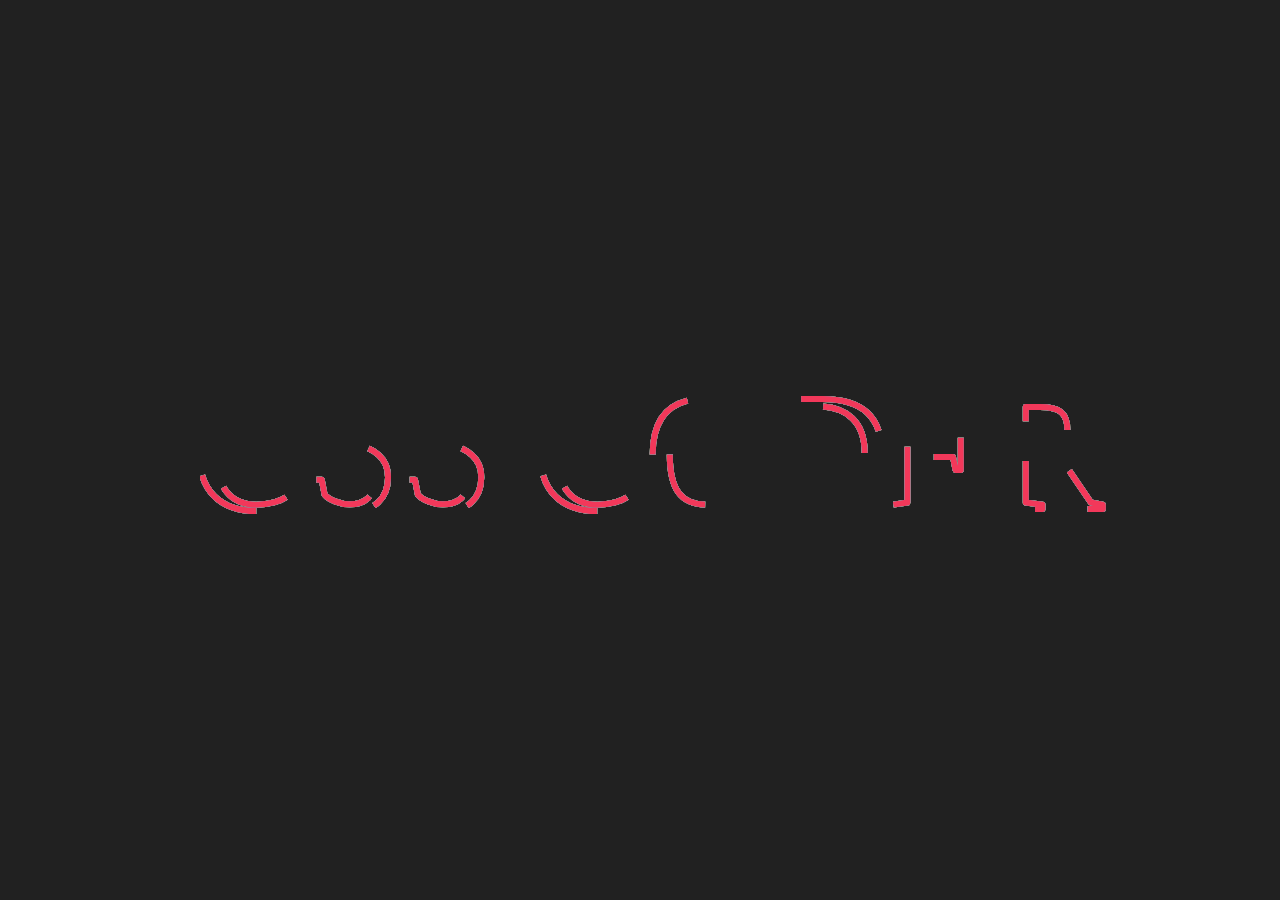
<file: abc.html>
<!DOCTYPE html>
<html>
<head>
	<title>abc</title>
</head>
<body>
	<link rel="stylesheet" type="text/css" href="abc.css">
	<svg veiwBox="0 0 1320 300">
		<symbol id="s-text">
			<text text-anchor="middle" x="35%" y="50%" dy=".35em">
				CSS CODER
			</text>
		</symbol>

		<use xlink:href="#s-text" class="text"></use>
		<use xlink:href="#s-text" class="text"></use>
		<use xlink:href="#s-text" class="text"></use>
		<use xlink:href="#s-text" class="text"></use>
		<use xlink:href="#s-text" class="text"></use>
	</svg>
</body>
</html>
</file>
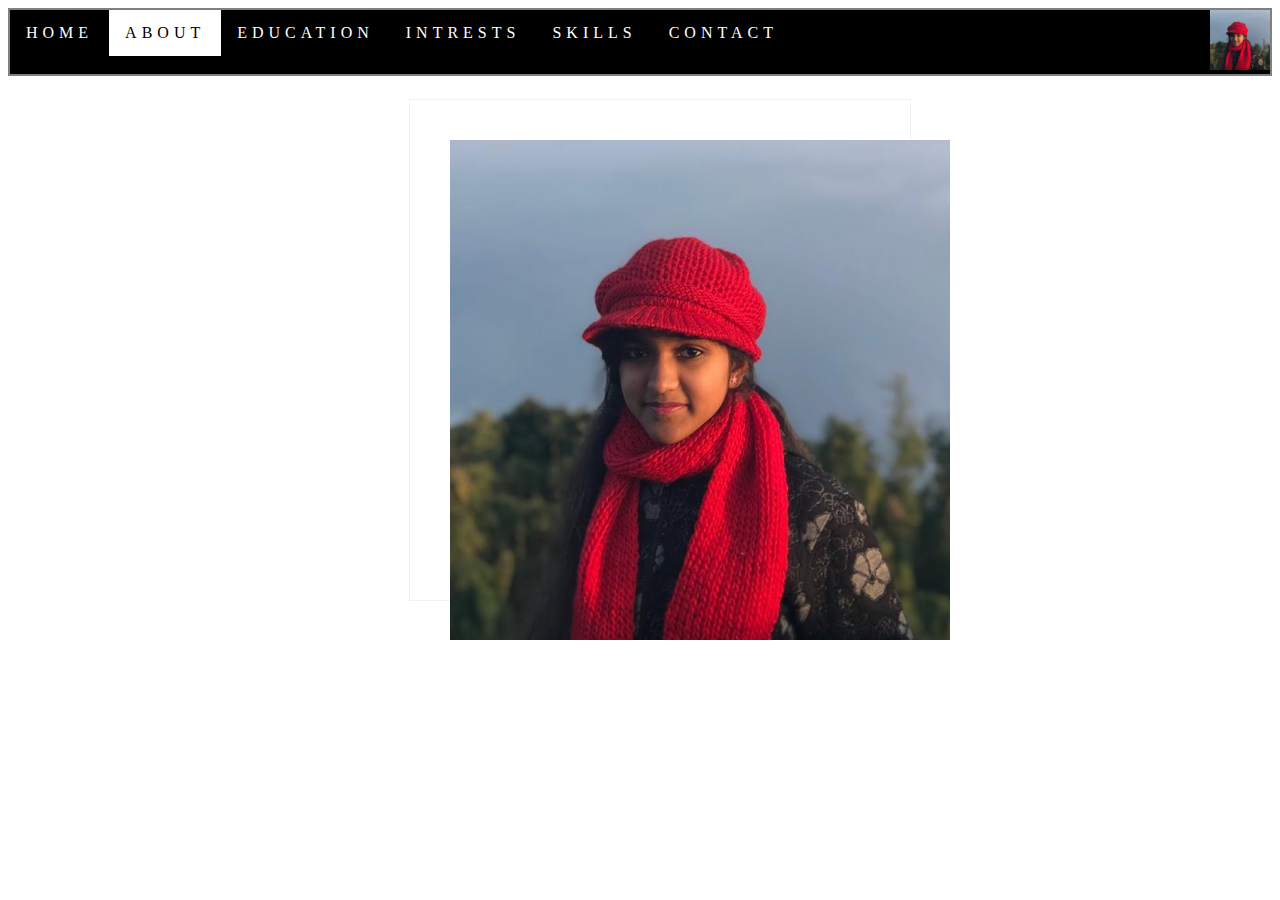
<file: ABOUT.html>
<!DOCTYPE html>
<html>
<head>
	<title>ABOUT</title>

	

	<link href="https://fonts.googleapis.com/css2?family=Teko:wght@300;400&display=swap" rel="stylesheet">

	<meta charset="utf-8">
    <meta name="viewport" content="width=device-width, initial-scale=1, shrink-to-fit=no">

	<link rel="stylesheet" href="https://stackpath.bootstrapcdn.com/bootstrap/4.5.0/css/bootstrap.min.css" integrity="sha384-9aIt2nRpC12Uk9gS9baDl411NQApFmC26EwAOH8WgZl5MYYxFfc+NcPb1dKGj7Sk" crossorigin="anonymous">

</head>
<body>
<link rel="stylesheet" href="ABOUT.css">
	<ul>
  <li><a href="PORTFOLIO.html">HOME</a></li>
  <li><a class="activ" href="ABOUT.html">ABOUT</a></li>
  <li><a href="EDUCATION.html">EDUCATION</a></li>
  <li><a href="INTRESTS.html">INTRESTS</a></li>
  <li><a href="SKILLS.html">SKILLS</a></li>
  <li><a href="CONTACT.html">CONTACT</a></li>
  <li style="float:right"><img src="me.jfif" height="60px"; width="60px"></li>
   </ul>
<center>
   <table>
   	<tr>
   		<td>

   <div>

	<div class="flip-box">
  <div class="flip-box-inner">
    <div class="flip-box-front">
      <img src="me.jfif" style="width:500px;height:500px">
    </div>
    <div class="flip-box-back">
      <h4 style="font-size: 80px">Akshaya Kuncham</h4>
      <p>I currently finished class 10 <br>
      	in Carmel School.<br>

		I love Computer Science.</p>
    </div>
  </div>
</div>
</td>
   	</tr>
   	</center>

</div>
		<script src="https://code.jquery.com/jquery-3.5.1.slim.min.js" integrity="sha384-DfXdz2htPH0lsSSs5nCTpuj/zy4C+OGpamoFVy38MVBnE+IbbVYUew+OrCXaRkfj" crossorigin="anonymous"></script>
<script src="https://cdn.jsdelivr.net/npm/popper.js@1.16.0/dist/umd/popper.min.js" integrity="sha384-Q6E9RHvbIyZFJoft+2mJbHaEWldlvI9IOYy5n3zV9zzTtmI3UksdQRVvoxMfooAo" crossorigin="anonymous"></script>
<script src="https://stackpath.bootstrapcdn.com/bootstrap/4.5.0/js/bootstrap.min.js" integrity="sha384-OgVRvuATP1z7JjHLkuOU7Xw704+h835Lr+6QL9UvYjZE3Ipu6Tp75j7Bh/kR0JKI" crossorigin="anonymous"></script>

</body>
</html>
</file>
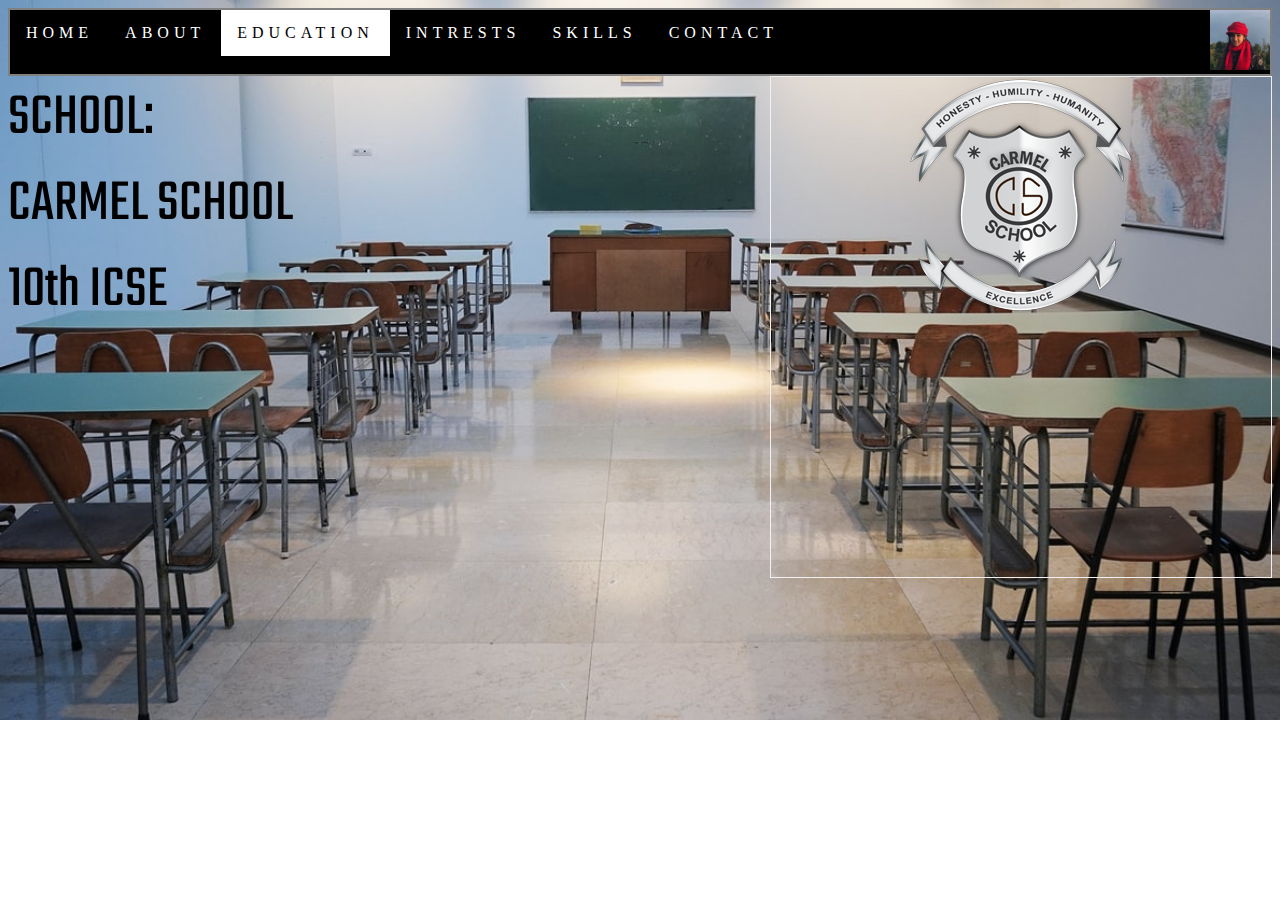
<file: EDUCATION.html>
<!DOCTYPE html>
<html>
<head>
	<title>EDUCATION</title>
	<link rel="stylesheet" href="EDUCATION.css">
	
	<link href="https://fonts.googleapis.com/css2?family=Teko:wght@300;400&display=swap" rel="stylesheet">

</head>
<body>

	<ul>
  <li><a href="PORTFOLIO.html">HOME</a></li>
  <li><a href="ABOUT.html">ABOUT</a></li>
  <li><a class="activ" href="EDUCATION.html">EDUCATION</a></li>
  <li><a href="INTRESTS.html">INTRESTS</a></li>
  <li><a href="SKILLS.html">SKILLS</a></li>
  <li><a href="CONTACT.html">CONTACT</a></li>
  <li style="float:right"><img src="me.jfif" height="60px"; width="60px"></li>
   </ul>

   <div class="flip-box" style="float:right">
  <div class="flip-box-inner">
    <div class="flip-box-front">
      <img class="cs" src="cs.png">
    </div>
    <div class="flip-box-back">
      <h4 style="font-size: 40px">CARMEL SCHOOL</h4>
      <p><img src="carmel.jpg" height="300px"; width="300px"></p>
    </div>
  </div>
</div>
</td>
   	</tr>
   	</center>

	

	<div class="sc">

	SCHOOL:<br>
	CARMEL SCHOOL<br>
	10th ICSE
	<br><br><br>

	</div>

</body>
</html>
</file>
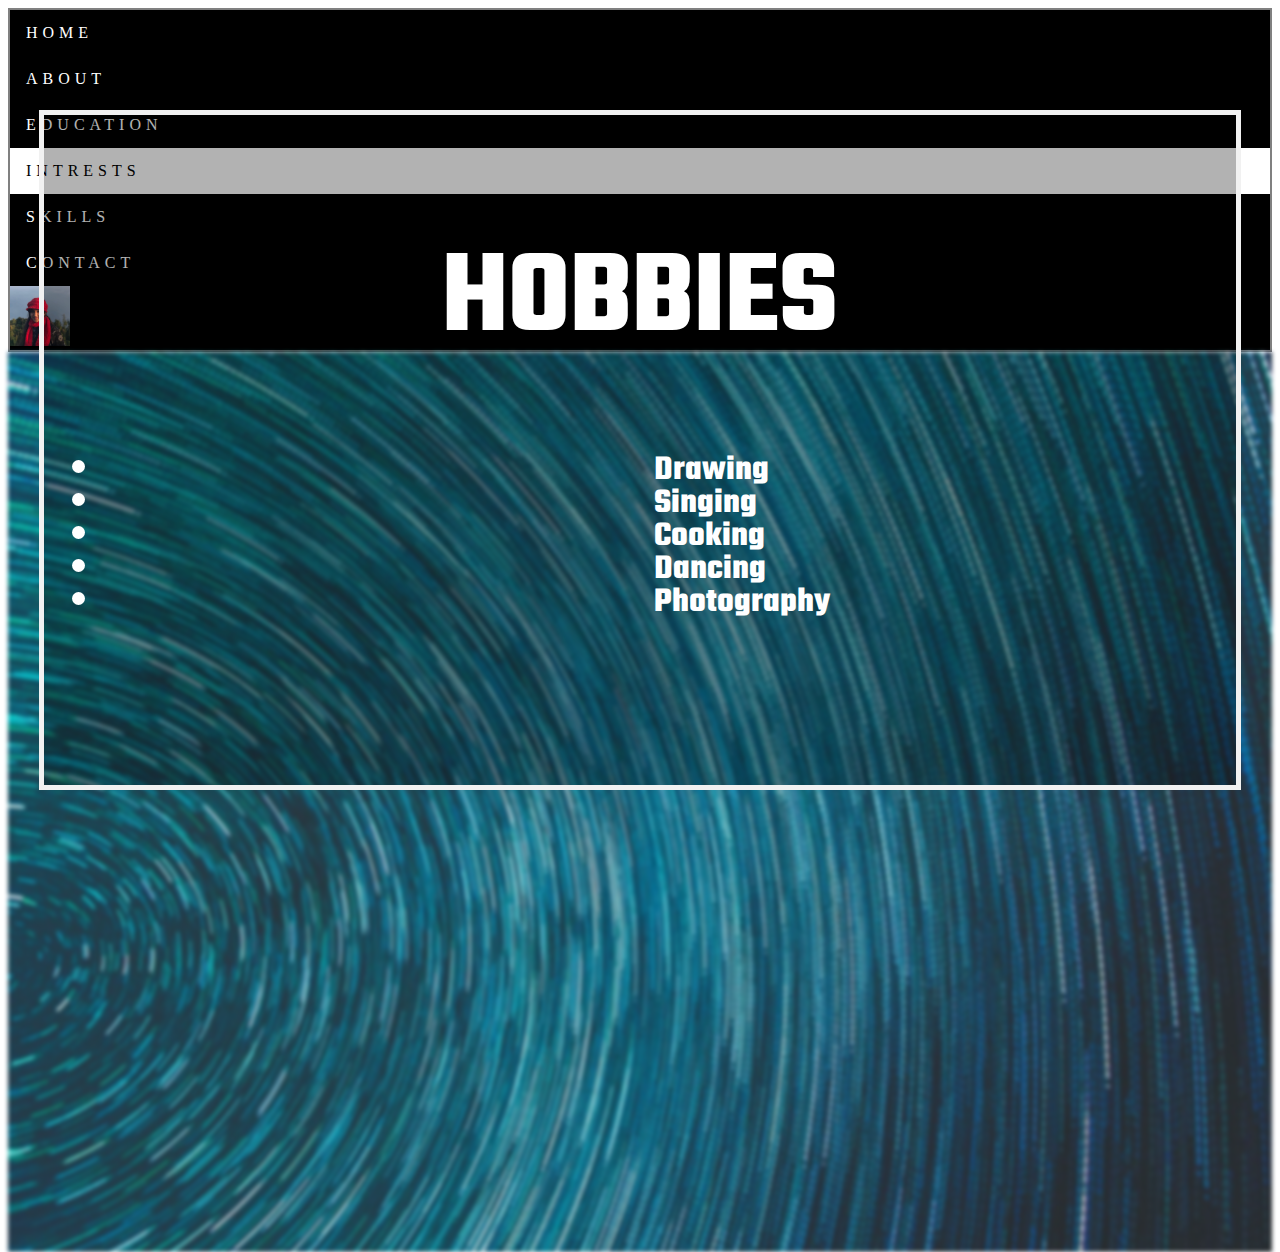
<file: INTRESTS.html>
<!DOCTYPE html>
<html>
<head>
	<title>INTRESTS</title>

	<link href="https://fonts.googleapis.com/css2?family=Teko:wght@300;400&display=swap" rel="stylesheet">

	<meta charset="utf-8">
    <meta name="viewport" content="width=device-width, initial-scale=1, shrink-to-fit=no">

	<link rel="stylesheet" href="https://stackpath.bootstrapcdn.com/bootstrap/4.5.0/css/bootstrap.min.css" integrity="sha384-9aIt2nRpC12Uk9gS9baDl411NQApFmC26EwAOH8WgZl5MYYxFfc+NcPb1dKGj7Sk" crossorigin="anonymous">

</head>
<body>
	<link rel="stylesheet" href="INTRESTS.css">

	<ul class="nav">
  <li><a href="PORTFOLIO.html">HOME</a></li>
  <li><a href="ABOUT.html">ABOUT</a></li>
  <li><a href="EDUCATION.html">EDUCATION</a></li>
  <li><a class="activ" href="INTRESTS.html">INTRESTS</a></li>
  <li><a href="SKILLS.html">SKILLS</a></li>
  <li><a href="CONTACT.html">CONTACT</a></li>
  <li><img src="me.jfif" height="60px"; width="60px"></li>
   </ul>

	<div class="bg-image"></div>

	<div class="bg-text">
  <h1>HOBBIES</h1>
  <p>
  	
  	<ul class="list">
  		
		<li>
			<a href="draw.jpg" class="h">
				<h2><b>Drawing</b></h2></a>
		</li>
		<li>
			<a href="sing.jpg" class="h">
			    <h2><b>Singing</b></h2></a>
		</li>
		<li>
			<a href="food.jpg" class="h">
			    <h2><b>Cooking</b></h2></a>
		</li>
		<li>
			<a href="dance.jpg" class="h">
				<h2><b>Dancing</b></h2></a>
		</li>
		<li>
			<a href="ph.jpg" class="h">
				<h2><b>Photography</b></h2></a>
		</li>
		
	</ul>


    </p>
    </div>
	


	<script src="https://code.jquery.com/jquery-3.5.1.slim.min.js" integrity="sha384-DfXdz2htPH0lsSSs5nCTpuj/zy4C+OGpamoFVy38MVBnE+IbbVYUew+OrCXaRkfj" crossorigin="anonymous"></script>
<script src="https://cdn.jsdelivr.net/npm/popper.js@1.16.0/dist/umd/popper.min.js" integrity="sha384-Q6E9RHvbIyZFJoft+2mJbHaEWldlvI9IOYy5n3zV9zzTtmI3UksdQRVvoxMfooAo" crossorigin="anonymous"></script>
<script src="https://stackpath.bootstrapcdn.com/bootstrap/4.5.0/js/bootstrap.min.js" integrity="sha384-OgVRvuATP1z7JjHLkuOU7Xw704+h835Lr+6QL9UvYjZE3Ipu6Tp75j7Bh/kR0JKI" crossorigin="anonymous"></script>


</body>
</html>
</file>
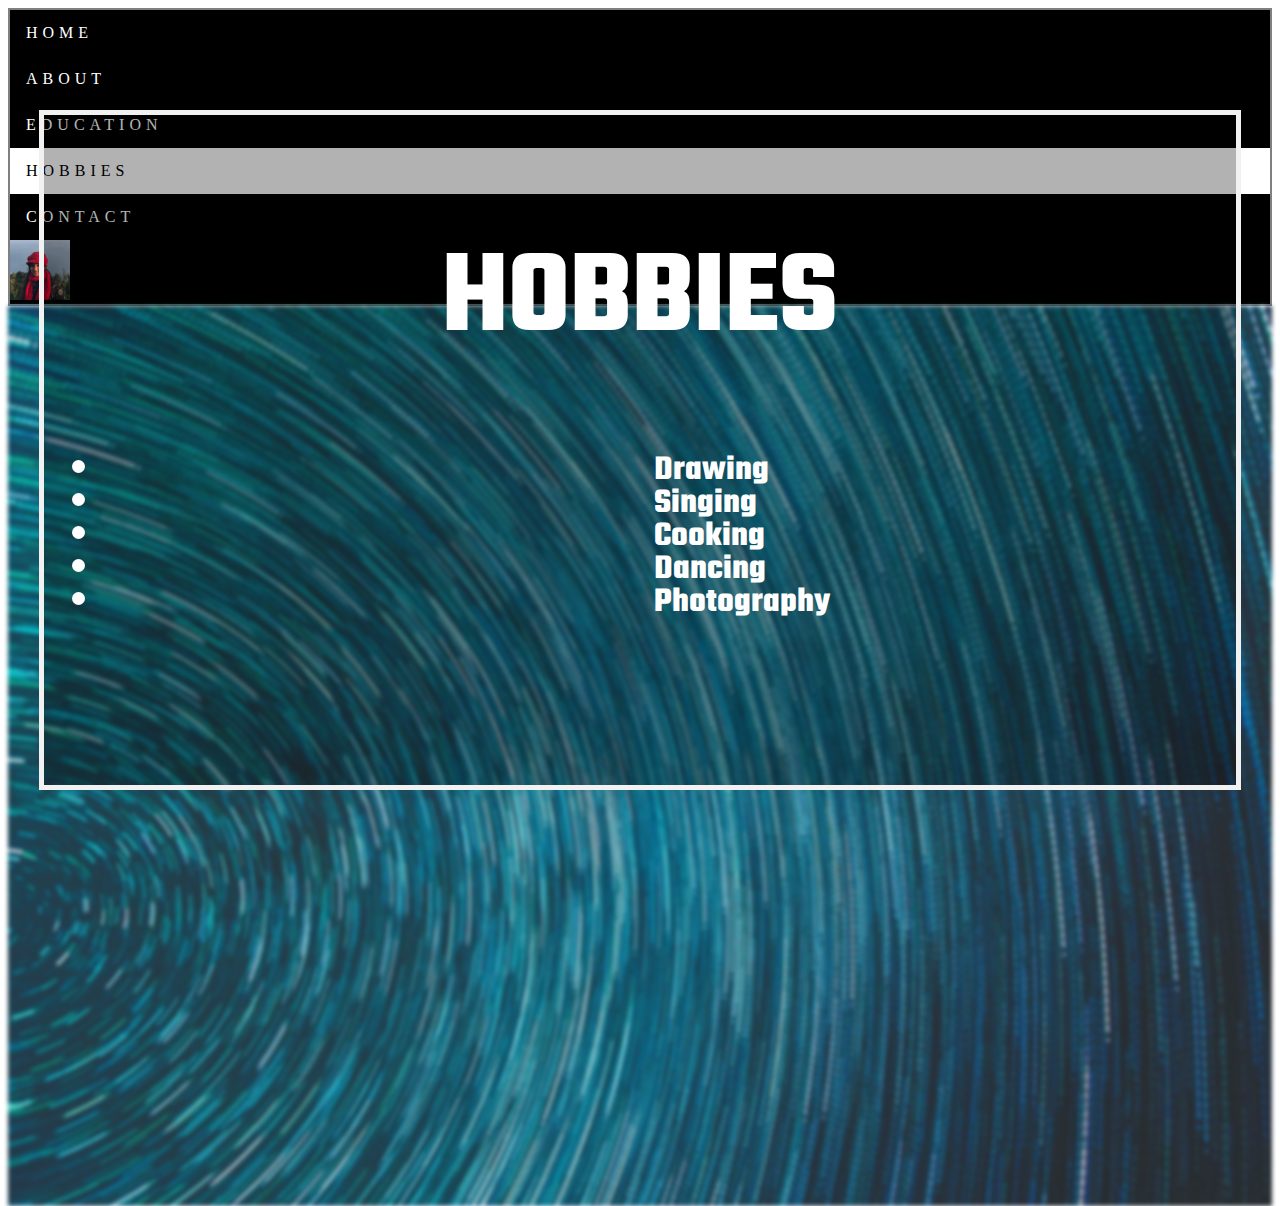
<file: INTRESTS.html.html>
<!DOCTYPE html>
<html>
<head>
	<title>INTRESTS</title>

	<link href="https://fonts.googleapis.com/css2?family=Teko:wght@300;400&display=swap" rel="stylesheet">

	<meta charset="utf-8">
    <meta name="viewport" content="width=device-width, initial-scale=1, shrink-to-fit=no">

	<link rel="stylesheet" href="https://stackpath.bootstrapcdn.com/bootstrap/4.5.0/css/bootstrap.min.css" integrity="sha384-9aIt2nRpC12Uk9gS9baDl411NQApFmC26EwAOH8WgZl5MYYxFfc+NcPb1dKGj7Sk" crossorigin="anonymous">

</head>
<body>
	<link rel="stylesheet" href="INTRESTS.css">

	<ul class="nav">
  <li><a href="PORTFOLIO.html">HOME</a></li>
  <li><a href="ABOUT.html">ABOUT</a></li>
  <li><a href="EDUCATION.html">EDUCATION</a></li>
  <li><a class="activ" href="SKILLS.html">HOBBIES</a></li>
  <li><a href="CONTACT.html">CONTACT</a></li>
  <li><img src="me.jfif" height="60px"; width="60px"></li>
   </ul>

	<div class="bg-image"></div>

	<div class="bg-text">
  <h1>HOBBIES</h1>
  <p>
  	
  	<ul class="list">
  		
		<li>
			<a href="draw.jpg" class="h">
				<h2><b>Drawing</b></h2></a>
		</li>
		<li>
			<a href="sing.jpg" class="h">
			    <h2><b>Singing</b></h2></a>
		</li>
		<li>
			<a href="food.jpg" class="h">
			    <h2><b>Cooking</b></h2></a>
		</li>
		<li>
			<a href="dance.jpg" class="h">
				<h2><b>Dancing</b></h2></a>
		</li>
		<li>
			<a href="ph.jpg" class="h">
				<h2><b>Photography</b></h2></a>
		</li>
		
	</ul>


    </p>
    </div>
	


	<script src="https://code.jquery.com/jquery-3.5.1.slim.min.js" integrity="sha384-DfXdz2htPH0lsSSs5nCTpuj/zy4C+OGpamoFVy38MVBnE+IbbVYUew+OrCXaRkfj" crossorigin="anonymous"></script>
<script src="https://cdn.jsdelivr.net/npm/popper.js@1.16.0/dist/umd/popper.min.js" integrity="sha384-Q6E9RHvbIyZFJoft+2mJbHaEWldlvI9IOYy5n3zV9zzTtmI3UksdQRVvoxMfooAo" crossorigin="anonymous"></script>
<script src="https://stackpath.bootstrapcdn.com/bootstrap/4.5.0/js/bootstrap.min.js" integrity="sha384-OgVRvuATP1z7JjHLkuOU7Xw704+h835Lr+6QL9UvYjZE3Ipu6Tp75j7Bh/kR0JKI" crossorigin="anonymous"></script>


</body>
</html>
</file>
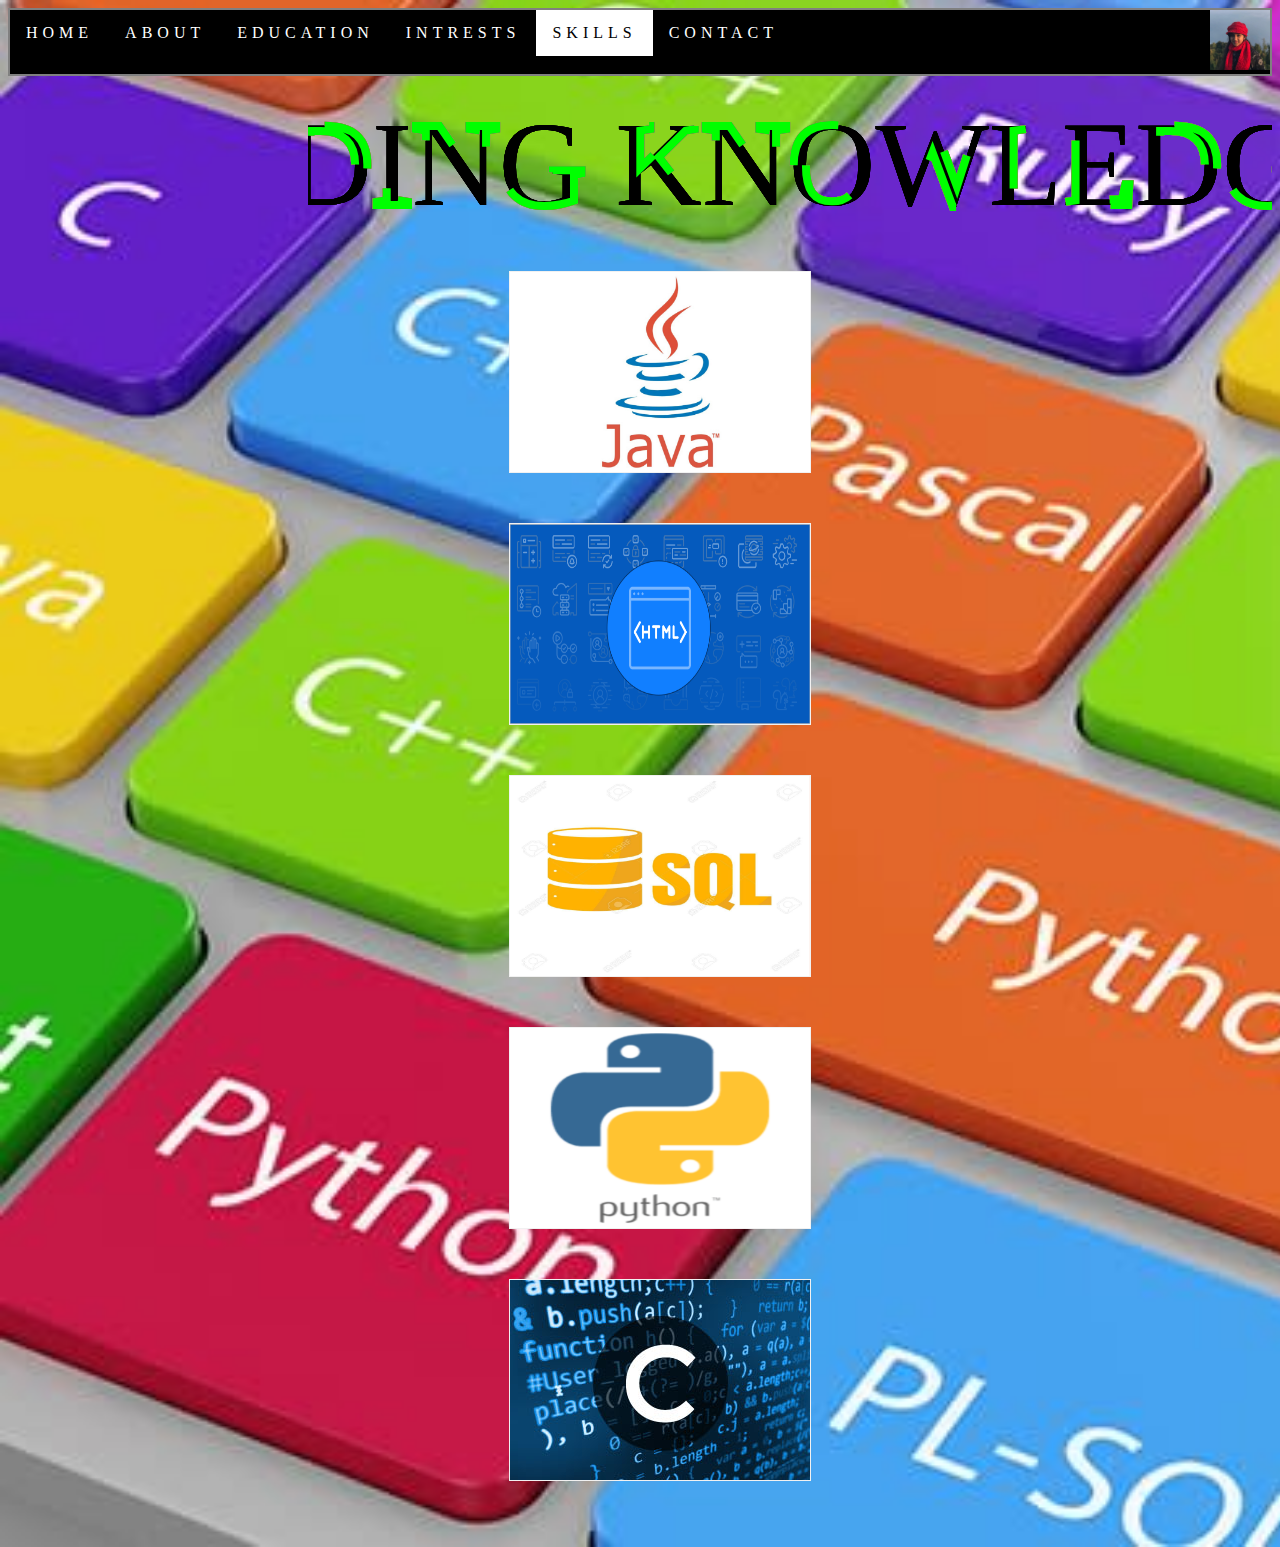
<file: SKILLS.html>
<!DOCTYPE html>
<html>
<head>
	<title>SKILLS</title>

	<link rel="stylesheet" href="SKILLS.css">

	<link href="https://fonts.googleapis.com/css2?family=Teko:wght@300;400&display=swap" rel="stylesheet">

</head>
<body>

	<ul class="nav">
  <li><a href="PORTFOLIO.html">HOME</a></li>
  <li><a href="ABOUT.html">ABOUT</a></li>
  <li><a href="EDUCATION.html">EDUCATION</a></li>
  <li><a href="INTRESTS.html">INTRESTS</a></li>
  <li><a class="activ" href="SKILLS.html">SKILLS</a></li>
  <li><a href="CONTACT.html">CONTACT</a></li>
  <li style="float:right"><img src="me.jfif" height="60px"; width="60px"></li>

  </ul>

  <div class="heading">

  <svg veiwBox="0 0 1320 400">
		<symbol id="s-text">
			<text text-anchor="middle" x="35%" y="50%" dy=".45em">
				CODING KNOWLEDGE
			</text>
		</symbol>

		<use xlink:href="#s-text" class="text"></use>
		<use xlink:href="#s-text" class="text"></use>
		<use xlink:href="#s-text" class="text"></use>
		<use xlink:href="#s-text" class="text"></use>
		<use xlink:href="#s-text" class="text"></use>

	</svg>
	</div>

  <div class="body">
   
	<ul class="p">
		
		<li>
			<center>
			<div class="flip-box">
              <div class="flip-box-inner">
                <div class="flip-box-front">
                <img src="java.jpg" style="width:300px;height:200px">
                </div>
                <div class="flip-box-back">
                   <h2>60%</h2>
                </div>
              </div>
            </div>
            </center>
            <br>
		</li>

		<li>
			<center>
			<div class="flip-box">
              <div class="flip-box-inner">
                <div class="flip-box-front">
                <img src="html.jpg" style="width:300px;height:200px">
                </div>
                <div class="flip-box-back">
                   <h2>60%</h2>
                </div>
              </div>
            </div>
            </center>
            <br>
		</li>

		<li>
			<center>
			<div class="flip-box">
              <div class="flip-box-inner">
                <div class="flip-box-front">
                <img src="sql.jpg" style="width:300px;height:200px">
                </div>
                <div class="flip-box-back">
                   <h2>50%</h2>
                </div>
              </div>
            </div>
            </center>
            <br>
		</li>

		<li>
			<center>
			<div class="flip-box">
              <div class="flip-box-inner">
                <div class="flip-box-front">
                <img src="python.jpg" style="width:300px;height:200px">
                </div>
                <div class="flip-box-back">
                   <h2></h2>
                </div>
              </div>
            </div>
            </center>
            <br>
		</li>

		<li>
			<center>
			<div class="flip-box">
              <div class="flip-box-inner">
                <div class="flip-box-front">
                <img src="c.jpg" style="width:300px;height:200px">
                </div>
                <div class="flip-box-back">
                   <h2></h2>
                </div>
              </div>
            </div>
            </center>
            <br>
		</li>
		</center>
	</ul>
	</div>

</body>
</html>
</file>
<file: abc.css>
@import url("https://fonts.googleapis.om/css?family=Open+Sans:800");
@import url(href="https://fonts.googleapis.com/css2?family=Roboto:ital,wght@1,700&display=swap");

html,body
{
	height: 100%;
}
body
{
	background: #212121;
	background-size: 0.2em 100%;
	font-family: 'Roboto', sans-serif;
	font: 10.5em Open Sans, Impact;
	text-transform: uppercase;
	margin: 0;
	overflow: hidden;
}
svg
{
	position: absolute;
	width: 100%;
	height: 100%;
	left: 200px;
}
.text
{
	fill: none;
	stroke-width:6;
	stroke-linejoin: round;
	stroke-dasharray: 70 330;
	stroke-dashoffset:0;
	animation: stroke 6s infinite linear;
}
.text:nth-child(5n + 1)
{
	stroke: #f2385a;
	animation-delay: -1.2s;
}
.text:nth-child(5n + 2)
{
	stroke: #f5a503;
	animation-delay: -2.4s;
}
.text:nth-child(5n +3)
{
	stroke: #e9f1df;
	animation-delay: -3.6s;
}
.text:nth-child(5n + 4)
{
	stroke: #56d9cd;
	animation-delay: -4.8s;
}
.text:nth-child(5n + 5)
{
	stroke: #3aa1bf;
	animation-delay: -6s;
}
@keyframes stroke
{
	100%
	{
		stroke-dashoffset:-400;
	}
}
</file>
<file: ABOUT.css>
div
{
	text-align: center;
	margin-left: 20px;
	margin-top: 20px;
	font-family: 'Teko', sans-serif;
}
.flip-box 
{
  background-color: transparent;
  width: 500px;
  height: 500px;
  border: 1px solid #f1f1f1;
  perspective: 1000px; 
}

.flip-box-inner 
{
  position: relative;
  width: 100%;
  height: 100%;
  text-align: center;
  transition: transform 0.8s;
  transform-style: preserve-3d;
}

.flip-box:hover .flip-box-inner 
{
  transform: rotateY(180deg);
}

.flip-box-front, .flip-box-back 
{
  position: absolute;
  width: 100%;
  height: 100%;
  -webkit-backface-visibility: hidden; 
  backface-visibility: hidden;
}
.flip-box-front 
{
  background-color: white;
  color: black;
}
.flip-box-back 
{
  background-image: url("bg.jpg");
  color: white;
  font-size: 40px;
  transform: rotateY(180deg);
}
ul 
{
  list-style-type: none;
  margin: 0;
  padding: 0;
  overflow: hidden;
  border: 2px solid grey;
  background-color: black;
}

li 
{
  float: left;
}

li a 
{
  display: block;
  color: white;
  text-align: center;
  padding: 14px 16px;
  text-decoration: none;
  letter-spacing: 5px;
  word-spacing: 5px;
}

li a:hover:not(.active) 
{
  text-decoration: none;
  color: black;
  background-color: grey;
}

.activ 
{
  background-color: white;
  color: black;
}
</file>
<file: EDUCATION.css>
.sc
{
	font-family: 'Teko', sans-serif;
	font-size: 60px;

}
body
{
	background-image: url("school.jpg");
	background-repeat: no-repeat;
	background-position: left top;
	background-attachment: scroll;
	background-size: 100%;
}

ul 
{
  list-style-type: none;
  margin: 0;
  padding: 0;
  overflow: hidden;
  border: 2px solid grey;
  background-color: black;
}
li 
{
  float: left;
}
li a 
{
  display: block;
  color: white;
  text-align: center;
  padding: 14px 16px;
  text-decoration: none;
  letter-spacing: 5px;
  word-spacing: 5px;
}

li a:hover:not(.active) 
{
  text-decoration: none;
  color: black;
  background-color: grey;
}

.activ 
{
  background-color: white;
  color: black;
}
.flip-box 
{
  background-color: transparent;
  width: 500px;
  height: 500px;
  border: 1px solid #f1f1f1;
  perspective: 1000px; 
  float right;
}

.flip-box-inner 
{
  position: relative;
  width: 100%;
  height: 100%;
  text-align: center;
  transition: transform 0.8s;
  transform-style: preserve-3d;
}

.flip-box:hover .flip-box-inner 
{
  transform: rotateY(180deg);
}

.flip-box-front, .flip-box-back 
{
  position: absolute;
  width: 100%;
  height: 100%;
  -webkit-backface-visibility: hidden; 
  backface-visibility: hidden;
}
.flip-box-front 
{
  background-color: transparent;
  color: black;
}
.flip-box-back 
{
  background-image: url("bg.jpg");
  color: white;
  transform: rotateY(180deg);
}
</file>
<file: INTRESTS.css>
body, html 
{
  height: 100%;
}

.bg-text
{
  
  font-family: 'Teko', sans-serif;
  font-size: 40px;
}

.bg-image 
{
  background-image: url("hobby.jpg");
  filter: blur(2px);
  -webkit-filter: blur(2px);
  height: 100%;
  width: 100%;
  background-repeat: no-repeat;
  background-size:cover;
  background-attachment: scroll;
}

.bg-text 
{ 
  background-color: rgba(0,0,0, 0.3);
  color: white;
  font-weight: bold;
  border: 5px solid #f1f1f1;
  position: absolute;
  top: 50%;
  left: 50%;
  transform: translate(-50%, -50%);
  z-index: 2;
  width: 90%;
  height: 70%;
  padding: 20px;
}
.h
{
  color: white;
  text-decoration: none;
}
.h:hover
{
  text-decoration: none;
  color: grey;
}
.href
{
  width: 200px;
  height: 200px;
  background-color: white;
}
h2
{
  font-size: 35px;
  
}
ul.nav
{
  list-style-type: none;
  margin: 0;
  padding: 0;
  overflow: hidden;
  border: 2px solid grey;
  background-color: black;
}

li.nav
{
  float: left;
}

.nav li a
{
  display: block;
  color: white;
  padding: 14px 16px;
  text-decoration: none;
  letter-spacing: 5px;
  word-spacing: 5px;
}

.nav li a.hover:not(.active) 
{
  text-decoration: none;
  color: black;
  background-color: grey;
}

.nav .activ
{
  background-color: white;
  color: black;
}
.list
{
  text-indent: 550px;
  line-height: 3px;
}
h1
{
  text-align: center;
  font-size: 120px;
}
</file>
<file: SKILLS.css>
body
{
	background-image: url("skills-bg.jpg");
	background-repeat: no-repeat;
	background-size: cover;
	background-attachment: scroll;
	
	background-image :filter: blur(100px);
   background-image :-webkit-filter: blur(100px);
}
.div
{
	font-family: 'Teko', sans-serif;
}
.nav
{
  list-style-type: none;
  margin: 0;
  padding: 0;
  overflow: hidden;
  border: 2px solid grey;
  background-color: black;
}
.nav li 
{
  float: left;
}

.nav li a 
{
  display: block;
  color: white;
  text-align: center;
  padding: 14px 16px;
  text-decoration: none;
  letter-spacing: 5px;
  word-spacing: 5px;
}

.nav li a:hover:not(.active) 
{
  text-decoration: none;
  color: red;
}

.nav .activ 
{
  background-color: white;
  color: black;
}
.img
{
	width: 200px;
	height: 200px;
	text-align: center;
}
.p
{
	list-style: none;
	line-height: 50px;
}
.p li
{
	text-align: center;
}

.flip-box 
{
  background-color: transparent;
  width: 300px;
  height: 200px;
  border: 1px solid #f1f1f1;
  perspective: 1000px; /* Remove this if you don't want the 3D effect */
}

.flip-box-inner 
{
  position: relative;
  width: 100%;
  height: 100%;
  text-align: center;
  transition: transform 0.8s;
  transform-style: preserve-3d;
}

.flip-box:hover .flip-box-inner
{
  transform: rotateY(180deg);
}

.flip-box-front, .flip-box-back 
{
  position: absolute;
  width: 100%;
  height: 100%;
  -webkit-backface-visibility: hidden; /* Safari */
  backface-visibility: hidden;
}

.flip-box-front 
{
  background-color: #bbb;
  color: black;
}

.flip-box-back 
{
  background-image: url("pr.jpg");
  color: yellow;
  transform: rotateY(180deg);
  font-size: 50px;
}

@import url("https://fonts.googleapis.om/css?family=Open+Sans:800");

.heading
{
	height: 100%;
	width: 100%;
}
.heading
{
	background-size: 100%;
	font: 7.5em Open Sans, Impact;
	text-transform: uppercase;
	margin: 0;
	overflow: hidden;
}
svg
{
	position: relative;
	width: 100%;
	height: 100%;
	left: 300px;
}
.text
{
	fill: black;
	stroke-width:8;
	stroke-linejoin: square;
	stroke-dasharray: 70 330;
	stroke-dashoffset:0;
	animation: stroke 10s infinite linear;
}
.text:nth-child(5n + 1)
{
	stroke: #00FF00;
	animation-delay: -1.2s;
}
.text:nth-child(5n + 2)
{
	stroke: #FFFF00;
	animation-delay: -2.4s;
}
.text:nth-child(5n + 3)
{
	stroke: #00FFFF;
	animation-delay: -3.6s;
}
.text:nth-child(5n + 4)
{
	stroke: #CC0000;
	animation-delay: -4.8s;
}
.text:nth-child(5n + 5)
{
	stroke: #FF3399;
	animation-delay: -6s;
}
@keyframes stroke
{
	100%
	{
		stroke-dashoffset:-400;
	}
}
</file>
